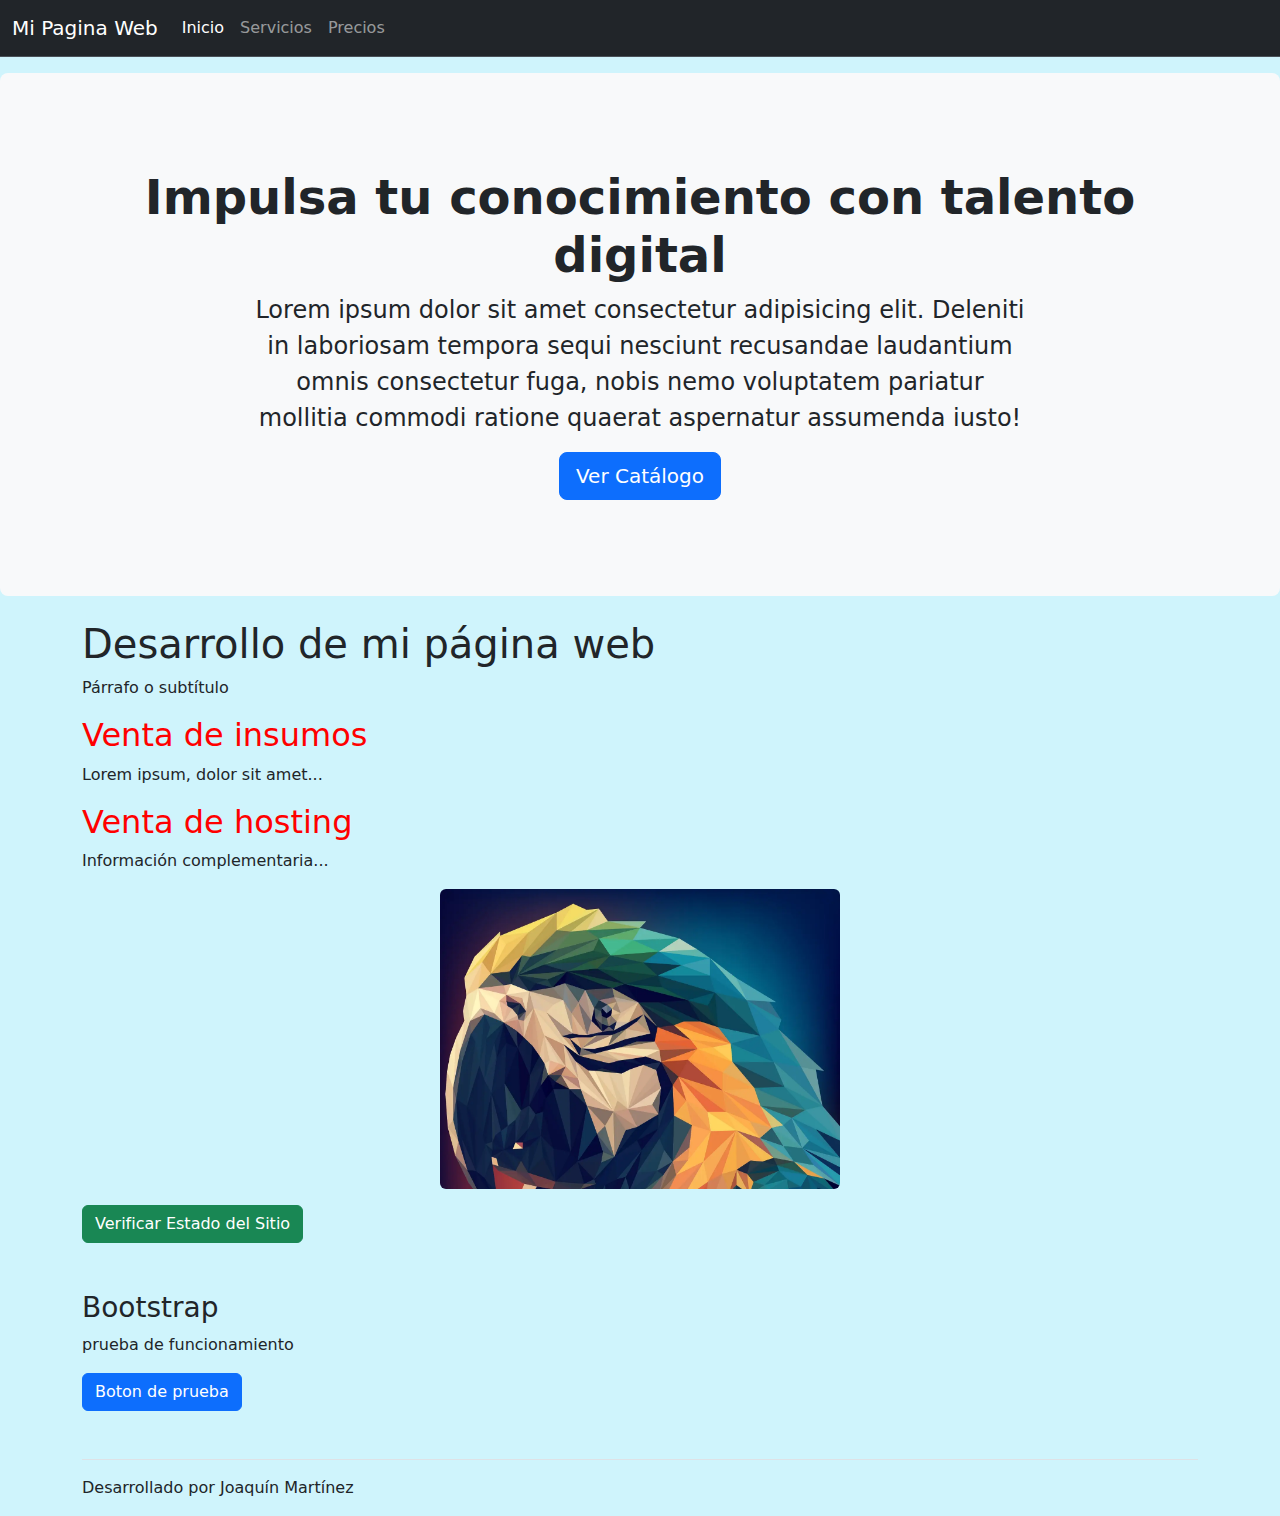
<file: index.html>
<!doctype html>
<html lang="es">
  <head>
    <meta charset="UTF-8" />
    <meta name="viewport" content="width=device-width, initial-scale=1.0" />
    <title>EJERCICIOS CURSO</title>

    <link
      href="https://cdn.jsdelivr.net/npm/bootstrap@5.3.3/dist/css/bootstrap.min.css"
      rel="stylesheet"
    />
    <link rel="stylesheet" href="css/style.css" />
  </head>

  <body class="bg-info-subtle">
    <nav
      class="navbar navbar-expand-lg bg-dark border-bottom border-body"
      data-bs-theme="dark"
    >
      <div class="container-fluid">
        <a class="navbar-brand" href="#">Mi Pagina Web</a>
        <button
          class="navbar-toggler"
          type="button"
          data-bs-toggle="collapse"
          data-bs-target="#navbarNavAltMarkup"
        >
          <span class="navbar-toggler-icon"></span>
        </button>
        <div class="collapse navbar-collapse" id="navbarNavAltMarkup">
          <div class="navbar-nav">
            <a class="nav-link active" href="#">Inicio</a>
            <a class="nav-link" href="servicios.html">Servicios</a>
            <a class="nav-link" href="precios.html">Precios</a>
          </div>
        </div>
      </div>
    </nav>

    <div class="p-5 mb-4 bg-body-tertiary rounded-3 mt-3">
      <div class="container-fluid py-5 text-center">
        <h1 class="display-5 fw-bold">
          Impulsa tu conocimiento con talento digital
        </h1>
        <p class="col-md-8 fs-4 mx-auto">
          Lorem ipsum dolor sit amet consectetur adipisicing elit. Deleniti in
          laboriosam tempora sequi nesciunt recusandae laudantium omnis
          consectetur fuga, nobis nemo voluptatem pariatur mollitia commodi
          ratione quaerat aspernatur assumenda iusto!
        </p>
        <button class="btn btn-primary btn-lg" type="button">
          Ver Catálogo
        </button>
      </div>
    </div>

    <div class="container mt-4">
      <header>
        <h1>Desarrollo de mi página web</h1>
        <p>Párrafo o subtítulo</p>
      </header>

      <main>
        <section>
          <h2>Venta de insumos</h2>
          <p>Lorem ipsum, dolor sit amet...</p>
        </section>

        <article class="mb-5">
          <aside>
            <h2>Venta de hosting</h2>
            <p>Información complementaria...</p>
          </aside>
          
          <img src="assets/imagen-vectorial.webp" alt="imagen" class="imagen img-fluid rounded" />
          
          <div class="mt-3">
            <button type="button" id="btnEstado" class="btn btn-success">Verificar Estado del Sitio</button>
          </div>

          <div class="alert alert-success mt-3" id="alertaEstado" role="alert" style="display: none;">
            <strong>¡Todo en orden!</strong> El sistema está funcionando correctamente.
          </div>
        </article>
        <div class="mt-5">
          <h3>Bootstrap</h3>
          <p>prueba de funcionamiento</p>
          <button type="button" class="btn btn-primary">Boton de prueba</button>
        </div>
      </main>

      <footer class="mt-5 border-top pt-3">
        <p>Desarrollado por Joaquín Martínez</p>
      </footer>
    </div>

    <script src="https://cdn.jsdelivr.net/npm/bootstrap@5.3.3/dist/js/bootstrap.bundle.min.js"></script>
    
    <script>
      const btnEstado = document.getElementById('btnEstado');
      const alertaEstado = document.getElementById('alertaEstado');

      btnEstado.addEventListener('click', function() {
        // Muestra la alerta cambiando el display
        alertaEstado.style.display = 'block';
        
        // Oculta la alerta automáticamente después de 4 segundos
        setTimeout(() => {
          alertaEstado.style.display = 'none';
        }, 4000);
      });
    </script>
  </body>
</html>
</file>
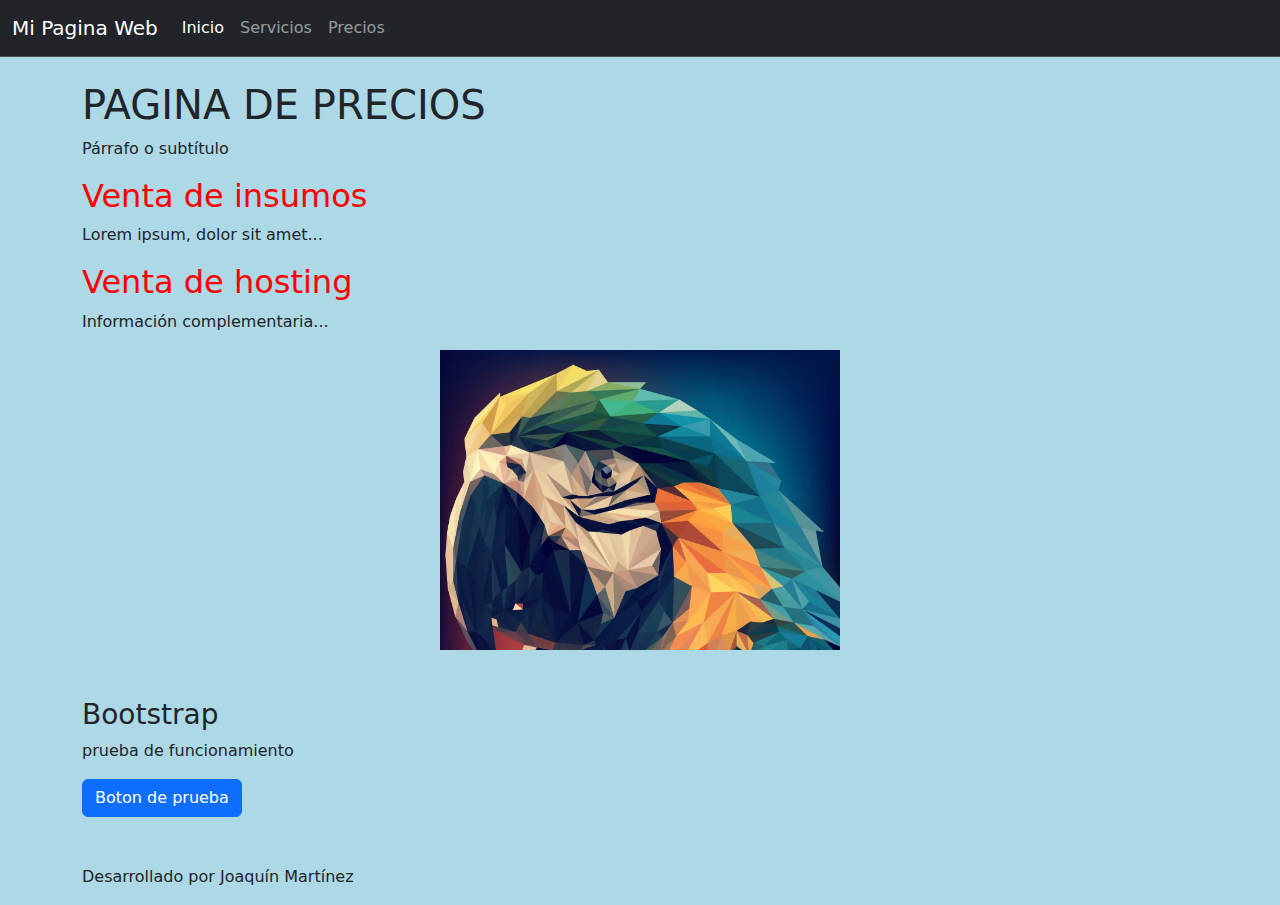
<file: precios.html>
<!doctype html>
<html lang="es">
<head>
  <meta charset="UTF-8" />
  <meta name="viewport" content="width=device-width, initial-scale=1.0" />
  <title>PRECIOS</title>
  
  <link href="https://cdn.jsdelivr.net/npm/bootstrap@5.3.3/dist/css/bootstrap.min.css" rel="stylesheet">
  <link rel="stylesheet" href="css/style.css" />
</head>

<body>
  <nav class="navbar navbar-expand-lg bg-dark border-bottom border-body" data-bs-theme="dark">
    <div class="container-fluid">
      <a class="navbar-brand" href="#">Mi Pagina Web</a>
      <button class="navbar-toggler" type="button" data-bs-toggle="collapse" data-bs-target="#navbarNavAltMarkup">
        <span class="navbar-toggler-icon"></span>
      </button>
      <div class="collapse navbar-collapse" id="navbarNavAltMarkup">
        <div class="navbar-nav">
          <a class="nav-link active" href="index.html">Inicio</a>
          <a class="nav-link" href="servicios.html">Servicios</a>
          <a class="nav-link" href="#">Precios</a>
        </div>
      </div>
    </div>
  </nav>

  <div class="container mt-4">
    <header>
      <h1>PAGINA DE PRECIOS</h1>
      <p>Párrafo o subtítulo</p>
    </header>

    <main>
      <section>
        <h2>Venta de insumos</h2>
        <p>Lorem ipsum, dolor sit amet...</p>
      </section>

      <article>
        <aside>
          <h2>Venta de hosting</h2>
          <p>Información complementaria...</p>
        </aside>
        <img src="assets/imagen-vectorial.webp" alt="imagen" class="imagen" />
      </article>
      
      <div class="mt-5">
        <h3>Bootstrap</h3>
        <p>prueba de funcionamiento</p>
        <button type="button" class="btn btn-primary">Boton de prueba</button>
      </div>
    </main>

    <footer class="mt-5">
      <p>Desarrollado por Joaquín Martínez</p>
    </footer>
  </div>

  <script src="https://cdn.jsdelivr.net/npm/bootstrap@5.3.3/dist/js/bootstrap.bundle.min.js"></script>
</body>
</html>
</file>
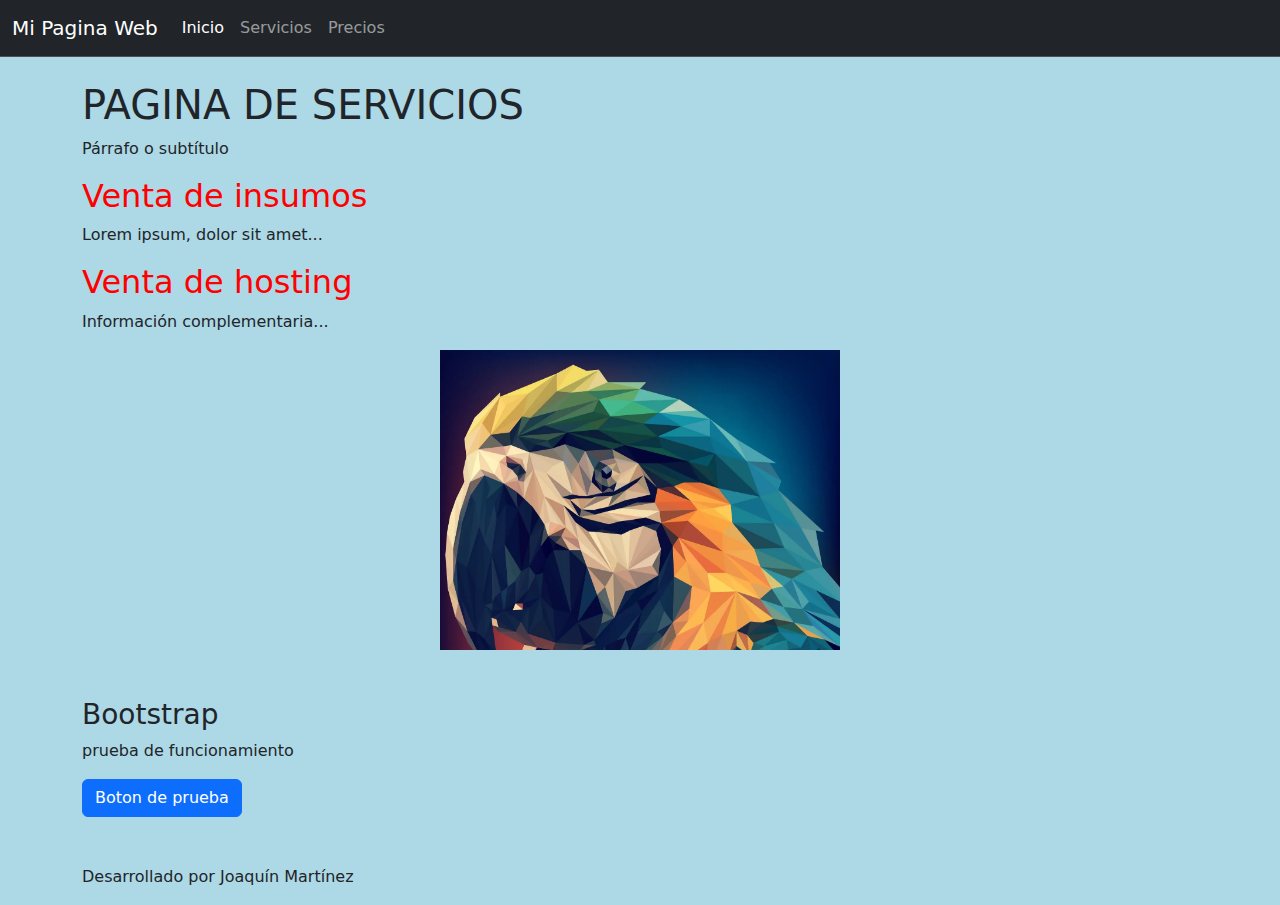
<file: servicios.html>
<!doctype html>
<html lang="es">
<head>
  <meta charset="UTF-8" />
  <meta name="viewport" content="width=device-width, initial-scale=1.0" />
  <title>SERVICIOS</title>
  
  <link href="https://cdn.jsdelivr.net/npm/bootstrap@5.3.3/dist/css/bootstrap.min.css" rel="stylesheet">
  <link rel="stylesheet" href="css/style.css" />
</head>

<body>
  <nav class="navbar navbar-expand-lg bg-dark border-bottom border-body" data-bs-theme="dark">
    <div class="container-fluid">
      <a class="navbar-brand" href="#">Mi Pagina Web</a>
      <button class="navbar-toggler" type="button" data-bs-toggle="collapse" data-bs-target="#navbarNavAltMarkup">
        <span class="navbar-toggler-icon"></span>
      </button>
      <div class="collapse navbar-collapse" id="navbarNavAltMarkup">
        <div class="navbar-nav">
          <a class="nav-link active" href="index.html">Inicio</a>
          <a class="nav-link" href="#">Servicios</a>
          <a class="nav-link" href="precios.html">Precios</a>
        </div>
      </div>
    </div>
  </nav>

  <div class="container mt-4">
    <header>
      <h1>PAGINA DE SERVICIOS</h1>
      <p>Párrafo o subtítulo</p>
    </header>

    <main>
      <section>
        <h2>Venta de insumos</h2>
        <p>Lorem ipsum, dolor sit amet...</p>
      </section>

      <article>
        <aside>
          <h2>Venta de hosting</h2>
          <p>Información complementaria...</p>
        </aside>
        <img src="assets/imagen-vectorial.webp" alt="imagen" class="imagen" />
      </article>
      
      <div class="mt-5">
        <h3>Bootstrap</h3>
        <p>prueba de funcionamiento</p>
        <button type="button" class="btn btn-primary">Boton de prueba</button>
      </div>
    </main>

    <footer class="mt-5">
      <p>Desarrollado por Joaquín Martínez</p>
    </footer>
  </div>

  <script src="https://cdn.jsdelivr.net/npm/bootstrap@5.3.3/dist/js/bootstrap.bundle.min.js"></script>
</body>
</html>
</file>
<file: css/style.css>
body {
    background-color: lightblue;
}

h2{
    color: red;
}

.imagen{
        width: 400px;
        height: 300px;
        display:block;
        margin: 0 auto
}
</file>
